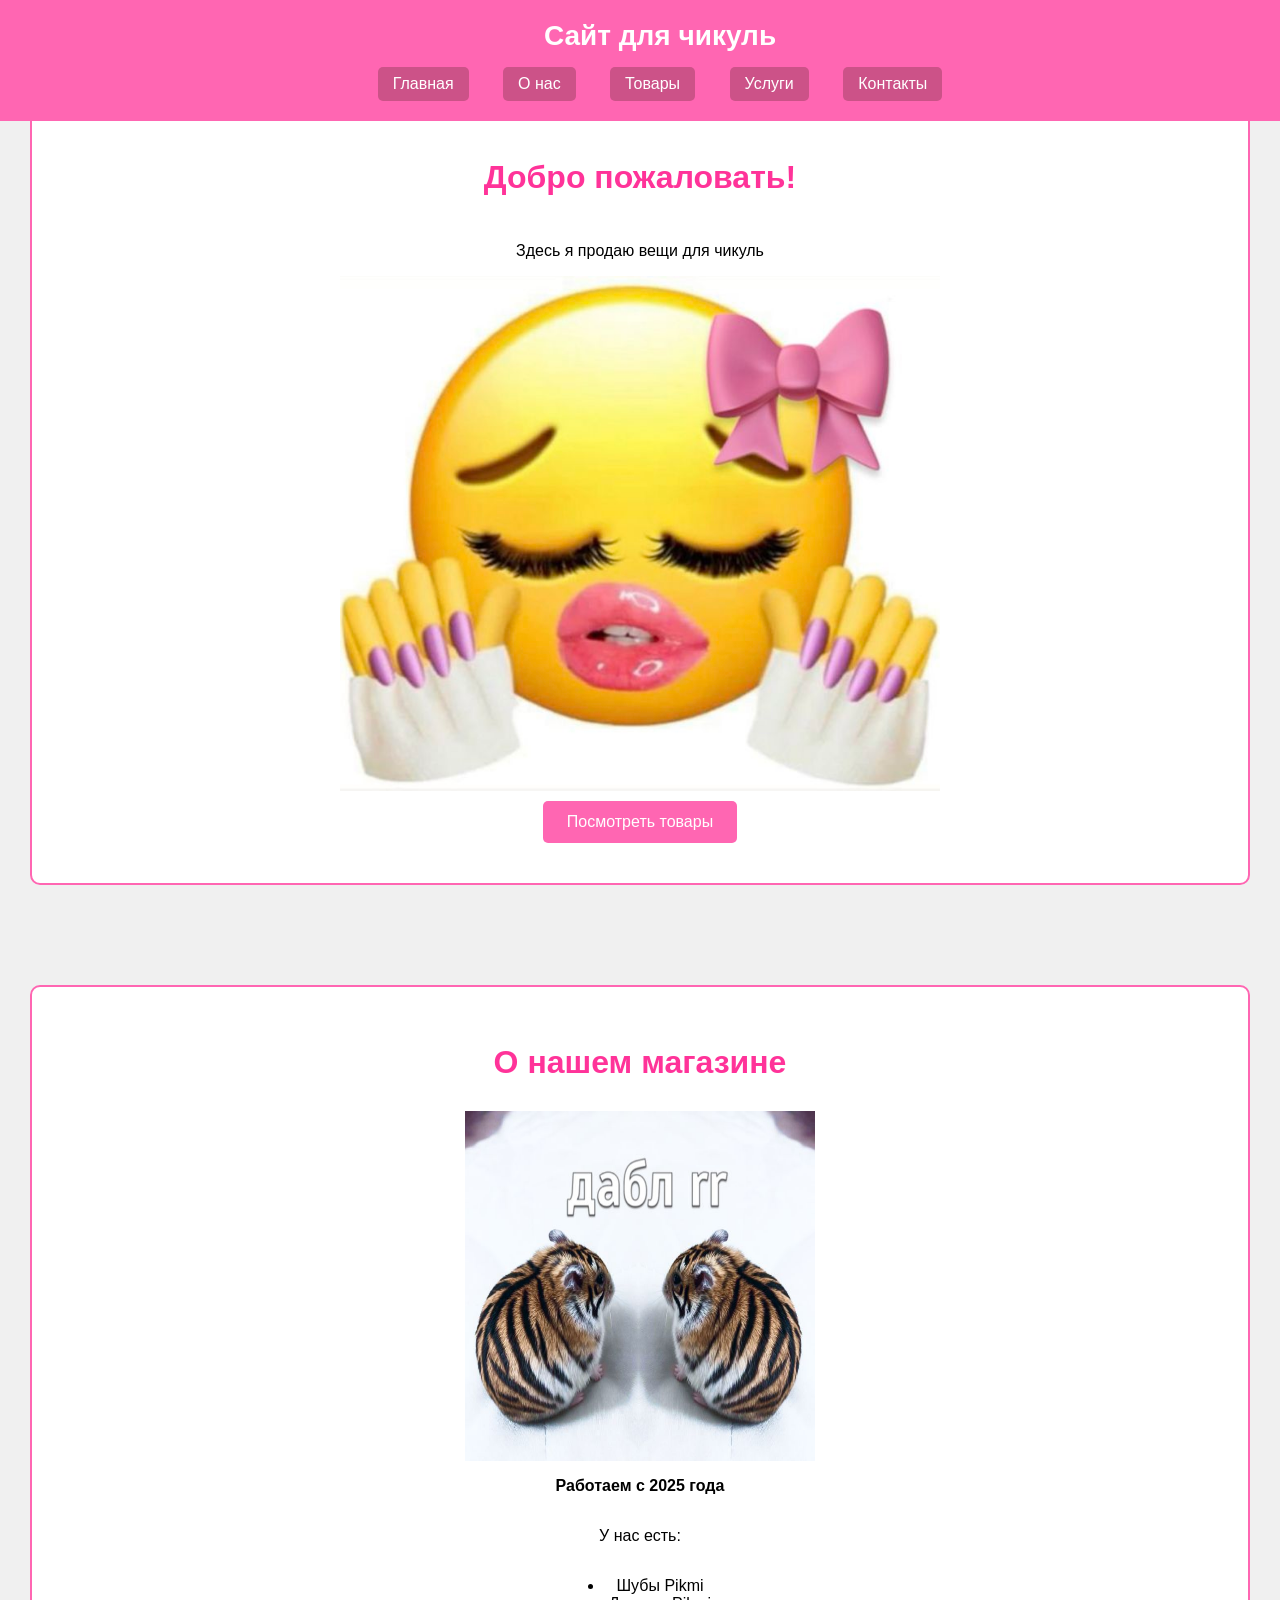
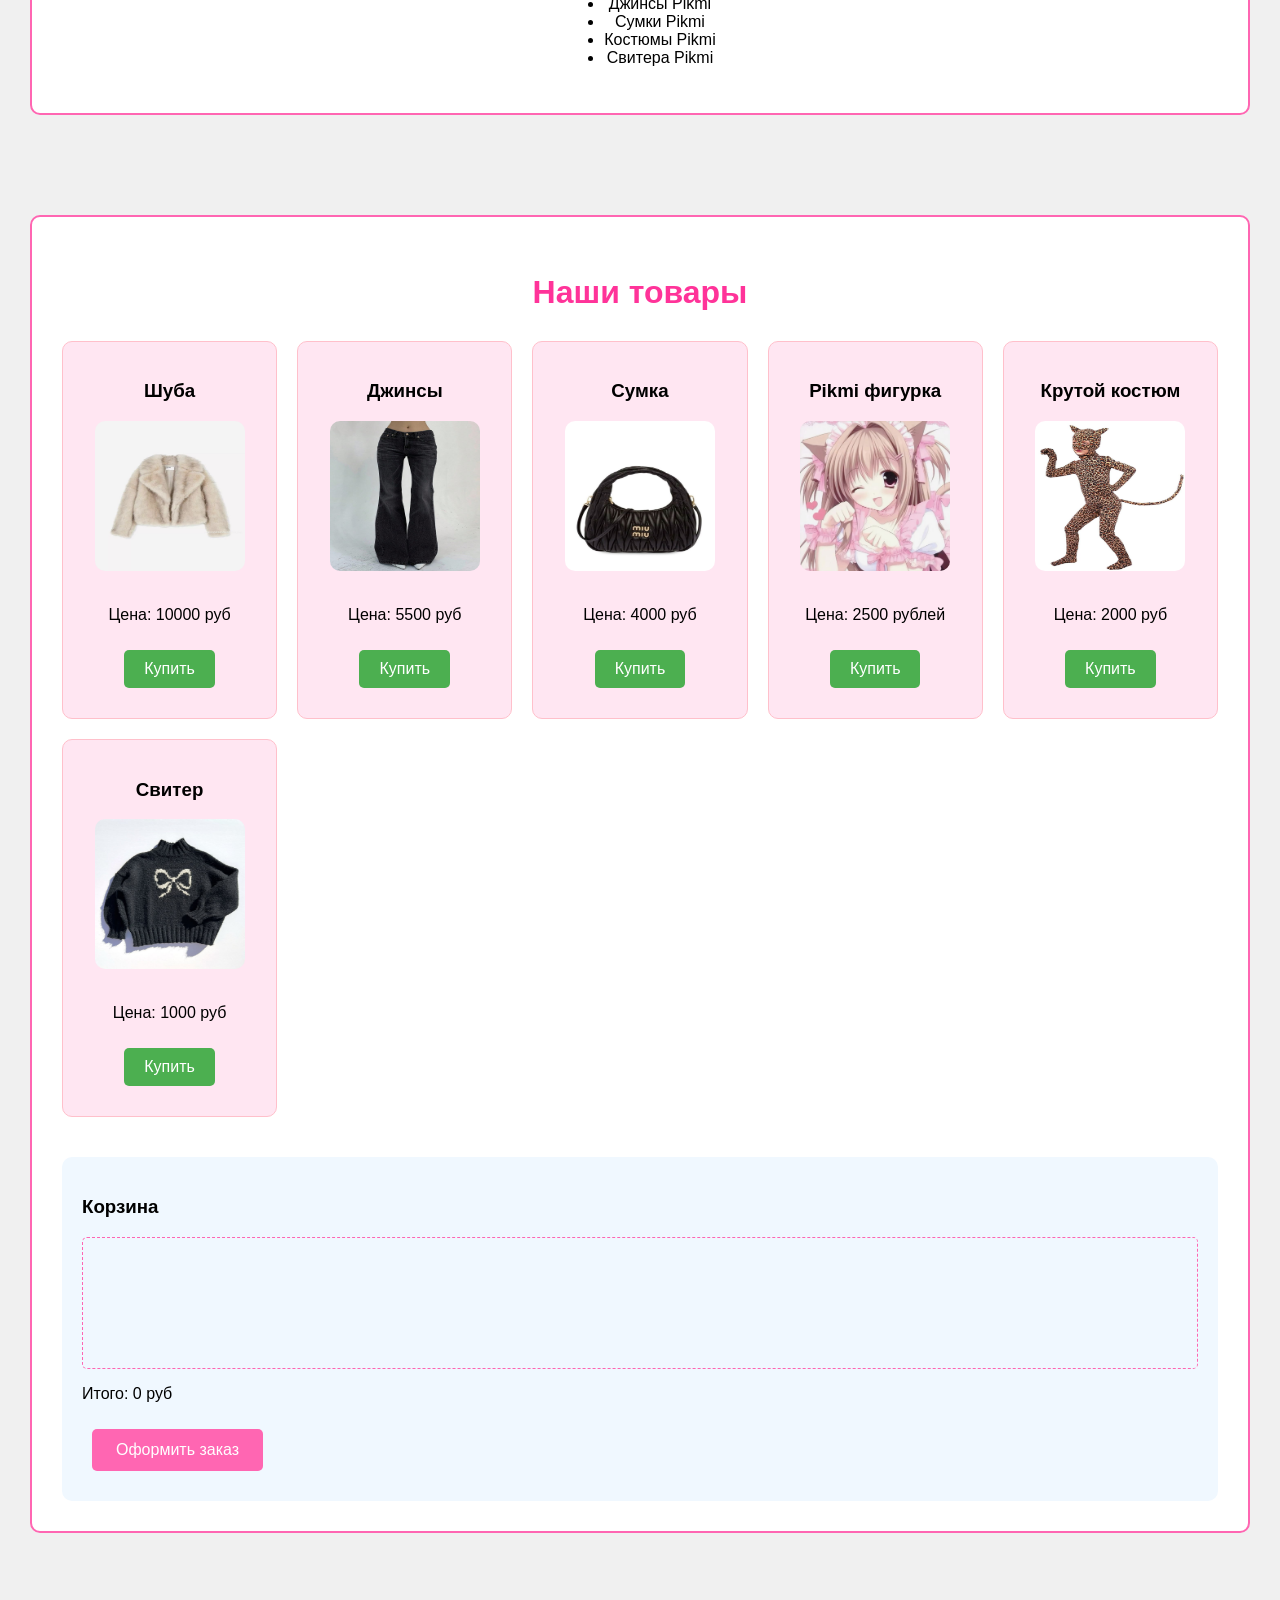
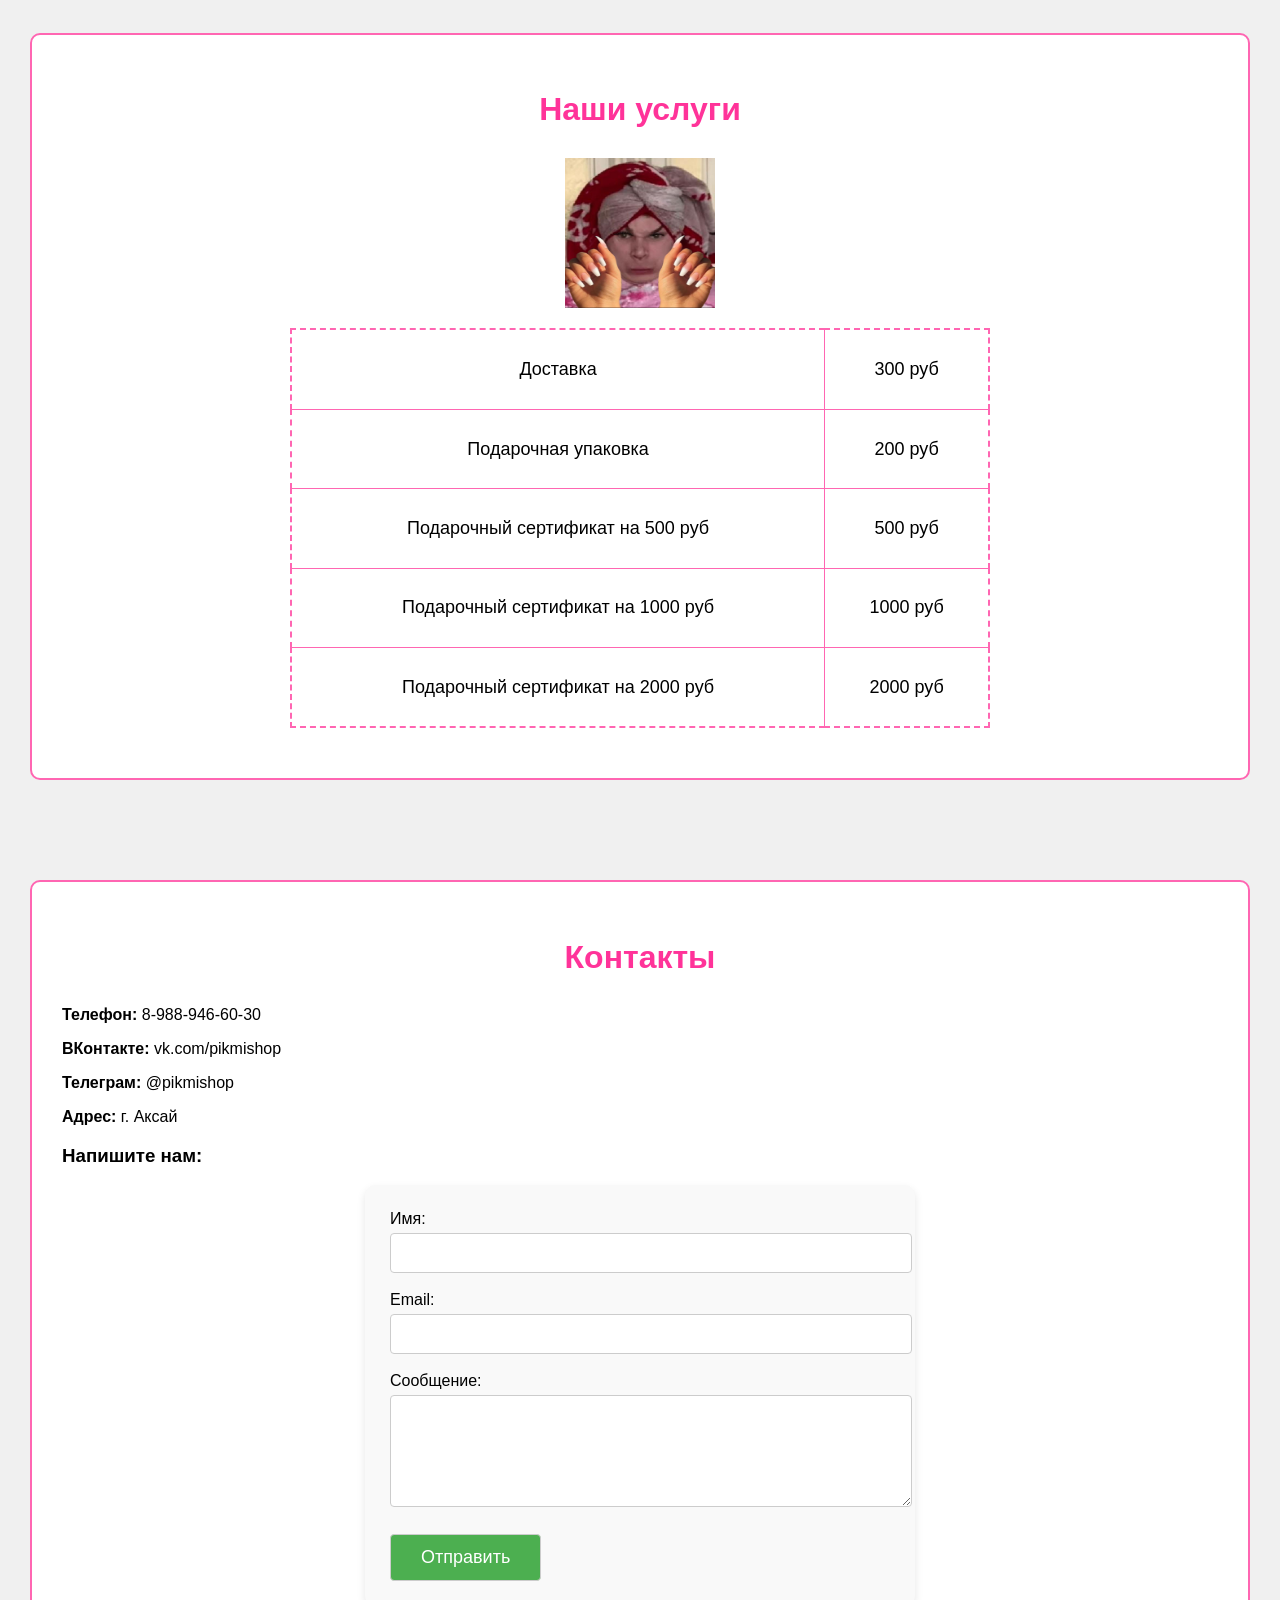
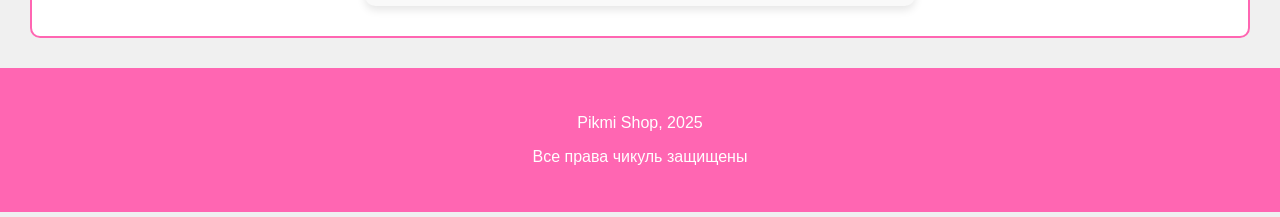
<file: index.html>
<!DOCTYPE html>
<html>
<head>
    <meta charset="UTF-8">
    <title>Pikmi Shop</title>
    <link rel="stylesheet" href="style.css">
</head>
<body>
    <div class="header">
        <h1>Сайт для чикуль</h1>
        <div class="menu">
            <a href="#main">Главная</a>
            <a href="#about">О нас</a>
            <a href="#goods">Товары</a>
            <a href="#services">Услуги</a>
            <a href="#contacts">Контакты</a>
        </div>
    </div>
    <div id="main" class="section">
        <div class="center">
        <h2>Добро пожаловать!</h2>
        <p>Здесь я продаю вещи для чикуль</p>
         <img src="ff.jpg" width="600" alt="">
        <button onclick="scrollToSection('#goods')">Посмотреть товары</button>
        </div>
    </div>
    <div id="about" class="section">
        <div class="center">
        <h2>О нашем магазине</h2>
        <img src="дабл rr, viperr, double r, дабл ар, вайперр.jpg" width="350" height="350" >
        <p><b>Работаем с 2025 года</b></p>
        <p>У нас есть:</p>
        <ul>
            <li>Шубы Pikmi</li>
            <li>Джинсы Pikmi</li>
            <li>Сумки Pikmi</li>
            <li>Костюмы Pikmi</li>
            <li>Свитера Pikmi</li>
        </ul>
        </div>
    </div>
    <div id="goods" class="section">
        <h2>Наши товары</h2>
        <div class="products-container">
            <div class="product">
                <h3>Шуба</h3>
              <img src="Без названия.jpg" width="150" height="150" >
                <p>Цена: 10000 руб</p>
                <button class="buy-btn" onclick="addToCart('Шуба', 10000)">Купить</button>
            </div>
            <div class="product">
                <h3>Джинсы</h3>
                <img src="Women's Casual Pocketed Flared Leg Denim Jeans.jpg"width="150" height="150" >
                <p>Цена: 5500 руб</p>
                <button class="buy-btn" onclick="addToCart('Джинсы', 5500)">Купить</button>
            </div>
            <div class="product">
                <h3>Сумка</h3>
                <img src="rr.jpg" width="150" height="150">
                <p>Цена: 4000 руб</p>
                <button class="buy-btn" onclick="addToCart('Сумка', 4000)">Купить</button>
            </div>
            <div class="product">
                <h3>Pikmi фигурка</h3>
                <img src="пикми тянка.jpg" width="150" height="150">
                <p>Цена: 2500 рублей</p>
                <button class="buy-btn" onclick="addToCart('Фигурка', 2500)">Купить</button>
            </div>
            <div class="product">
                <h3>Крутой костюм</h3>
                  <img src="Gaoin Boys and Girls Spandex Pretty Leopard Costume Kids Animal Bodysuit.jpg" width="150" height="150" >
                <p>Цена: 2000 руб</p>
                <button class="buy-btn" onclick="addToCart('Костюм', 2000)">Купить</button>
            </div>
            <div class="product">
                <h3>Свитер</h3>
                <img src="fghj.jpg" width="150" height="150" >
                <p>Цена: 1000 руб</p>
                <button class="buy-btn" onclick="addToCart('Свитер', 1000)">Купить</button>
            </div>
        </div>
        <div class="cart-section">
            <h3>Корзина</h3>
            <div id="cart"></div>
            <p id="total">Итого: 0 руб</p>
            <button onclick="checkout()">Оформить заказ</button>
        </div>
    </div>
    <div id="services" class="section">
        <h2>Наши услуги</h2>
        <div class="center">
       <img src="я пикми 🫦.jpg" width="150" height="150" >
        </div>
        <table class="tablee">
            <tr>
                <td>Доставка</td>
                <td>300 руб</td>
            </tr>
            <tr>
                <td>Подарочная упаковка</td>
                <td>200 руб</td>
            </tr>
            <tr>
                <td>Подарочный сертификат на 500 руб</td>
                <td>500 руб</td>
            </tr>
            <tr>
                <td>Подарочный сертификат на 1000 руб</td>
                <td>1000 руб</td>
            </tr>
            <tr>
                <td>Подарочный сертификат на 2000 руб</td>
                <td>2000 руб</td>
            </tr>
        </table>
    </div>
    <div id="contacts" class="section">
        <h2>Контакты</h2>
        <p><b>Телефон:</b> 8-988-946-60-30</p>
        <p><b>ВКонтакте:</b> vk.com/pikmishop</p>
        <p><b>Телеграм:</b> @pikmishop</p>
        <p><b>Адрес:</b> г. Аксай</p>
        
        <h3>Напишите нам:</h3>
        <form id="contactForm">
            Имя: <input type="text" id="name" required><br><br>
            Email: <input type="email" id="email" required><br><br>
            Сообщение: <br>
            <textarea id="message" rows="5" cols="40" required></textarea><br><br>
            <input type="submit" value="Отправить">
        </form>
    </div>
    <div class="footer">
        <p>Pikmi Shop, 2025</p>
        <p>Все права чикуль защищены</p>
    </div>    
</body>
</html>
</file>
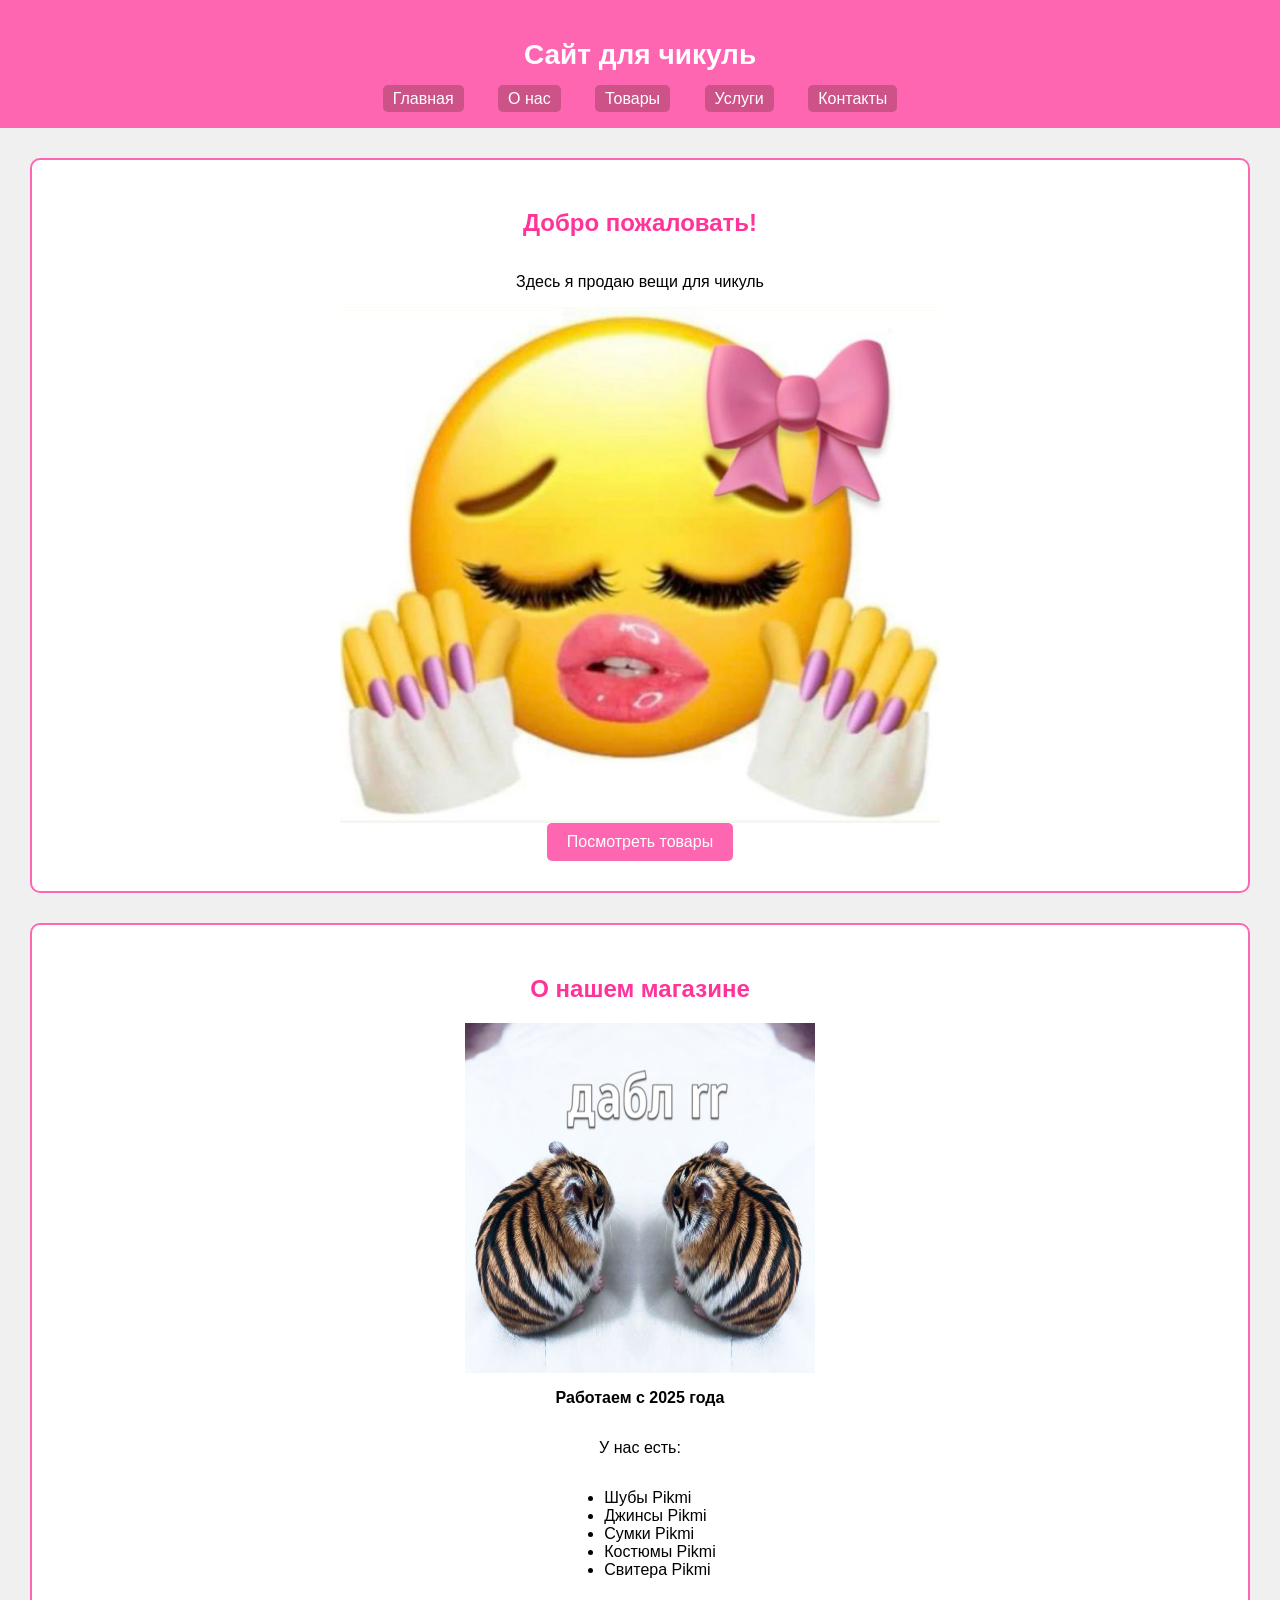
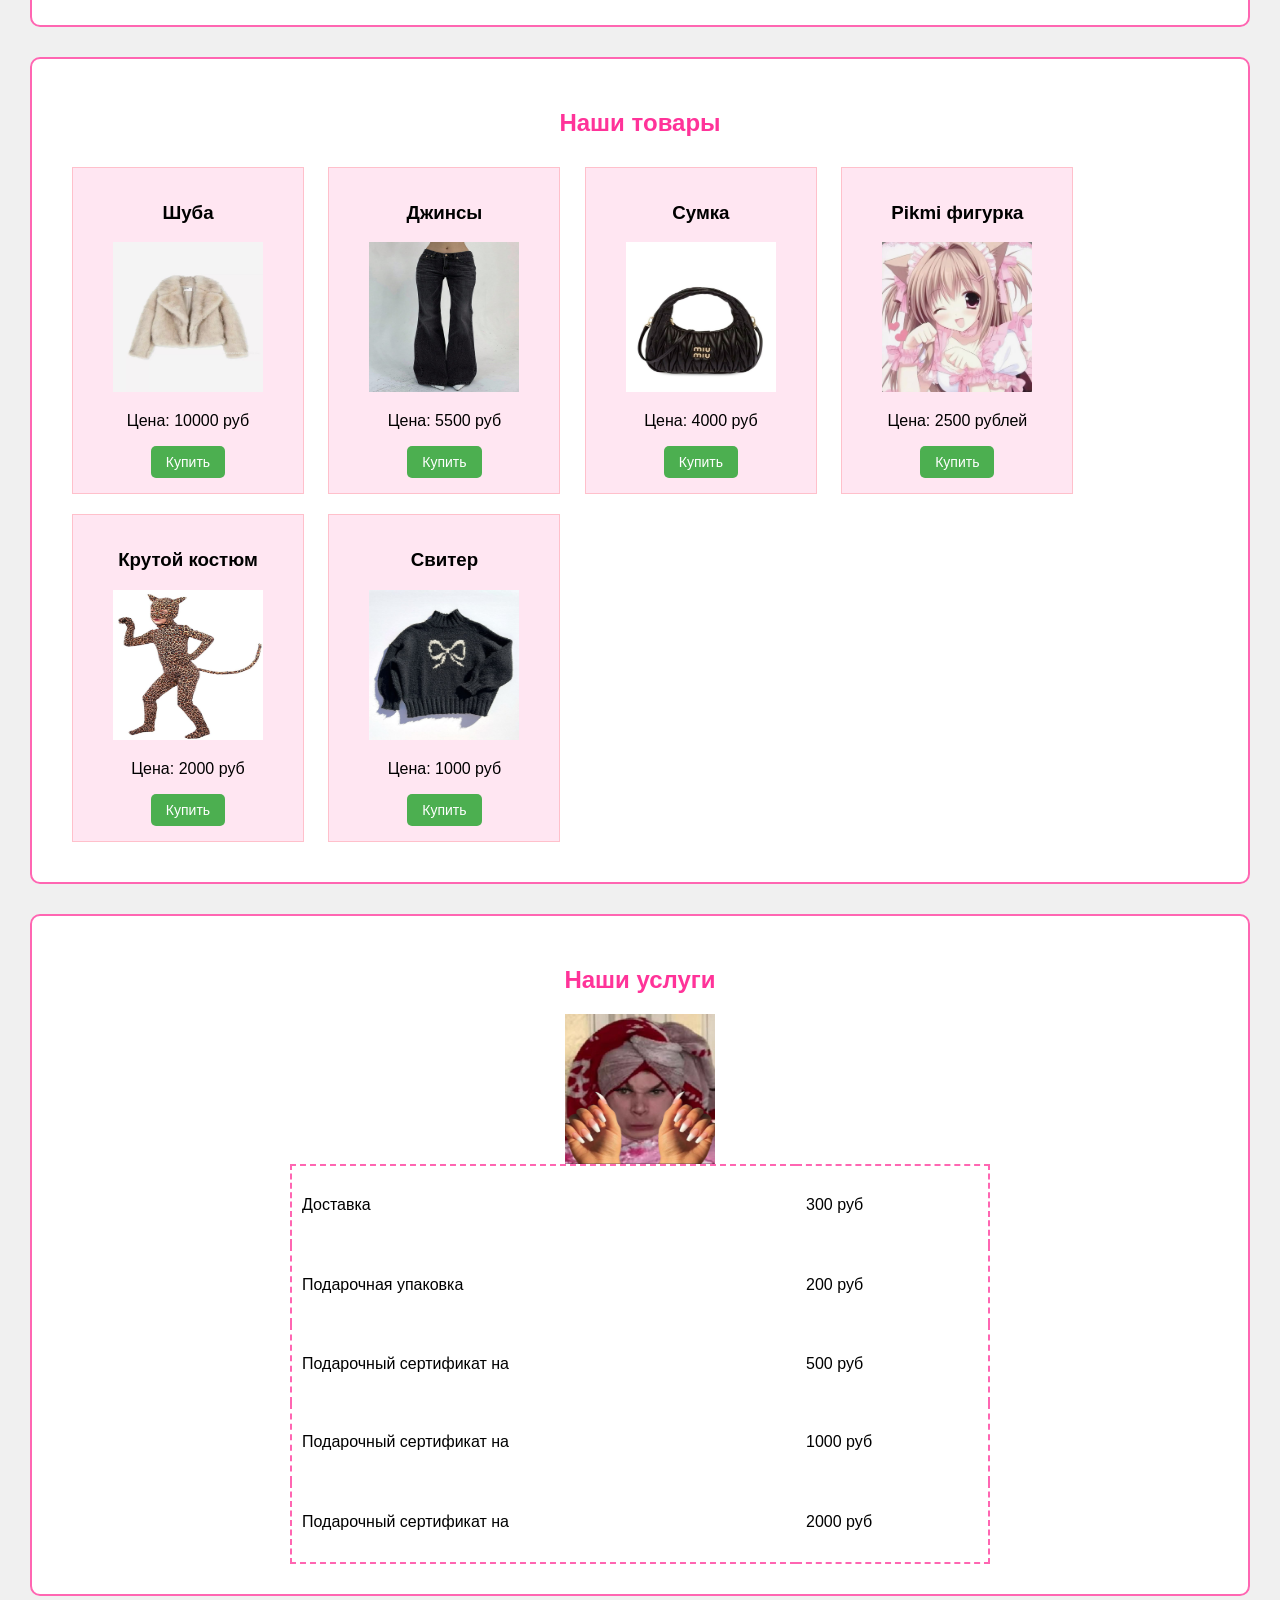
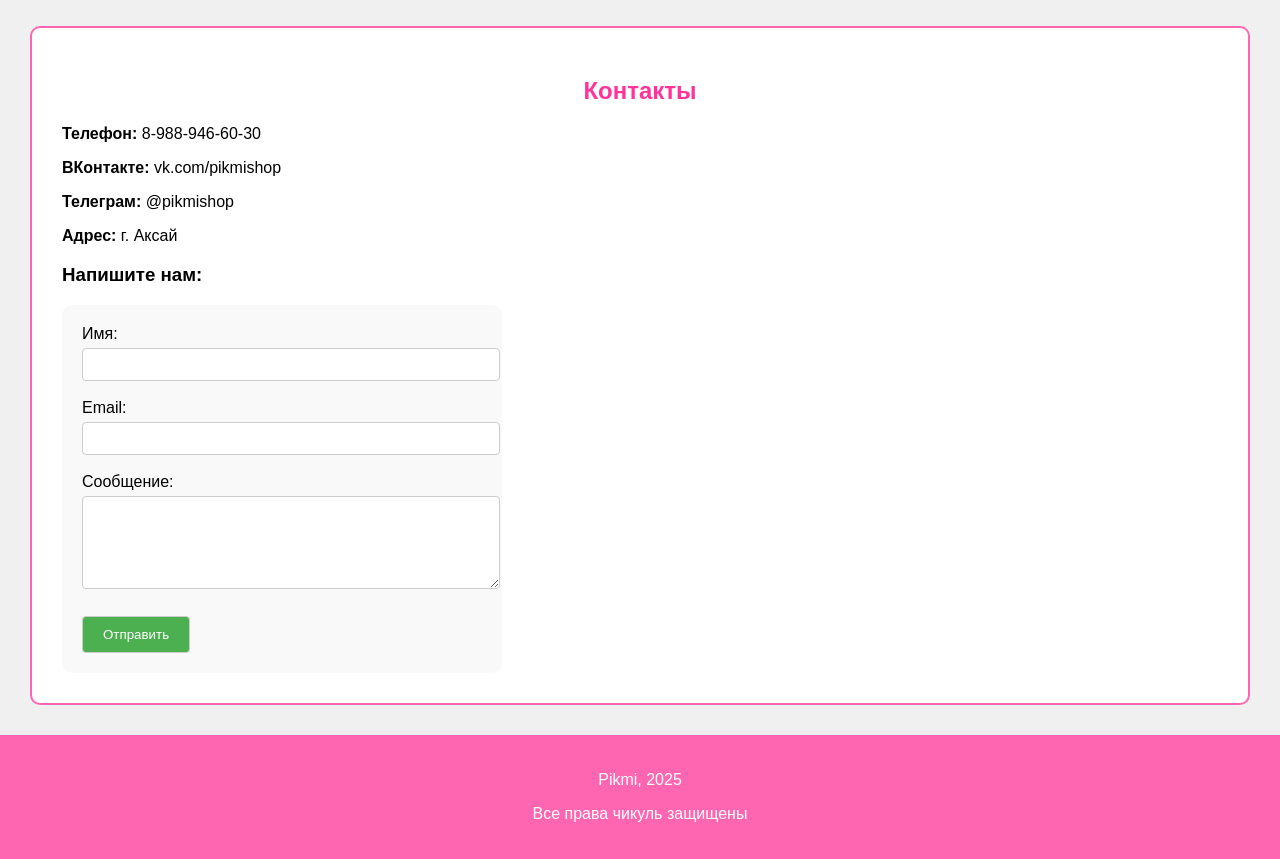
<file: docker-flask/index.html>
<!DOCTYPE html>
<html>
<head>
    <title>Pikmi</title>
    <link rel="stylesheet" href="style.css">
</head>
<body>
    <div class="header">
        <h1>Сайт для чикуль</h1>
        <div class="menu">
            <a href="#main">Главная</a>
            <a href="#about">О нас</a>
            <a href="#goods">Товары</a>
            <a href="#services">Услуги</a>
            <a href="#contacts">Контакты</a>
        </div>
    </div>
    <div id="main" class="section">
        <div class="center">
        <h2>Добро пожаловать!</h2>
        <p>Здесь я продаю вещи для чикуль</p>
        <img src="ff.jpg" width="600" alt="">
        <button>Посмотреть товары</button>
        </div>
    </div>
    <div id="about" class="section">
        <div class="center">
        <h2>О нашем магазине</h2>
          <img src="дабл rr, viperr, double r, дабл ар, вайперр.jpg" width="350" height="350" >
        <p><b>Работаем с 2025 года</b></p>
        <p>У нас есть:</p>
        <ul>
            <li>Шубы Pikmi</li>
            <li>Джинсы Pikmi</li>
            <li>Сумки Pikmi</li>
            <li>Костюмы Pikmi</li>
            <li> Свитера Pikmi</li>
        </ul>
        </div>
    </div>
    <div id="goods" class="section">
        <h2>Наши товары</h2>
        <div class="product">
            <h3>Шуба</h3>
            <img src="Без названия.jpg" width="150" height="150" >
            <p>Цена: 10000 руб</p>
            <button class="buy-btn">Купить</button>
        </div>
        <div class="product">
            <h3>Джинсы</h3>
            <img src="Women's Casual Pocketed Flared Leg Denim Jeans.jpg"width="150" height="150" >
            <p>Цена: 5500 руб</p>
            <button class="buy-btn">Купить</button>
        </div>
        <div class="product">
            <h3>Сумка</h3>
            <img src="rr.jpg" width="150" height="150">
            <p>Цена: 4000 руб</p>
            <button class="buy-btn">Купить</button>
        </div>
        <div class="product">
            <h3>Pikmi фигурка</h3>
            <img src="пикми тянка.jpg" width="150" height="150">
            <p>Цена: 2500 рублей</p>
            <button class="buy-btn">Купить</button>
        </div>
        <div class="product">
            <h3>Крутой костюм</h3>
            <img src="Gaoin Boys and Girls Spandex Pretty Leopard Costume Kids Animal Bodysuit.jpg" width="150" height="150" >
            <p>Цена: 2000 руб</p>
            <button class="buy-btn">Купить</button>
        </div>
        <div class="product">
            <h3>Свитер</h3>
            <img src="fghj.jpg" width="150" height="150" >
            <p>Цена: 1000 руб</p>
            <button class="buy-btn">Купить</button>
        </div>
    </div>
    <div id="services" class="section">
        <h2>Наши услуги</h2>
        <div class="center">
        <img src="я пикми 🫦.jpg" width="150" height="150" >
        </div>
        <table class="tablee">
            <tr>
                <td>Доставка</td>
                <td>300 руб</td>
            </tr>
            <tr>
                <td>Подарочная упаковка</td>
                <td>200 руб</td>
            </tr>
            <tr>
                <td>Подарочный сертификат на</td>
                <td>500 руб</td>
            </tr>
            <tr>
                <td>Подарочный сертификат на</td>
                <td>1000 руб</td>
            </tr><tr>
                <td>Подарочный сертификат на</td>
                <td>2000 руб</td>
            </tr>
        </table>
    </div>
    <div id="contacts" class="section">
        <h2>Контакты</h2>
        <p><b>Телефон:</b> 8-988-946-60-30</p>
        <p><b>ВКонтакте:</b> vk.com/pikmishop</p>
        <p><b>Телеграм:</b> @pikmishop</p>
        <p><b>Адрес:</b> г. Аксай</p>
        
        <h3>Напишите нам:</h3>
        <form>
            Имя: <input type="text"><br><br>
            Email: <input type="text"><br><br>
            Сообщение: <br>
            <textarea rows="5" cols="40"></textarea><br><br>
            <input type="submit" value="Отправить">
        </form>
    </div>
    <div class="footer">
        <p> Pikmi, 2025</p>
        <p>Все права чикуль защищены</p>
    </div>
</body>
</html>
</file>
<file: style.css>
body {
    font-family: Arial, sans-serif;
    background-color: #f0f0f0;
    margin: 0;
    padding: 0;
}

.header {
    background-color: #ff66b2;
    padding: 20px;
    text-align: center;
    position: fixed;
    width: 100%;
    top: 0;
    z-index: 1000;
}

.header h1 {
    color: white;
    font-size: 28px;
    margin: 0;
}

.menu {
    margin-top: 15px;
}

.menu a {
    color: white;
    text-decoration: none;
    margin: 0 15px;
    padding: 8px 15px;
    background-color: #cc5288;
    border-radius: 5px;
    transition: all 0.3s ease;
    display: inline-block;
}

.menu a:hover, .menu a.active {
    background-color: #ff3399;
    transform: translateY(-2px);
    box-shadow: 0 4px 8px rgba(0,0,0,0.2);
}

.section {
    background-color: white;
    margin: 100px 30px 30px;
    padding: 30px;
    border-radius: 10px;
    border: 2px solid #ff66b2;
    min-height: 500px;
}

.center {
    display: flex;
    flex-direction: column; 
    align-items: center; 
    justify-content: center; 
    text-align: center;
}

h2 {
    color: #ff3399;
    text-align: center;
    font-size: 32px;
    margin-bottom: 30px;
}

.products-container {
    display: grid;
    grid-template-columns: repeat(auto-fill, minmax(200px, 1fr));
    gap: 20px;
    margin-bottom: 40px;
}

.product {
    background-color: #ffe6f2;
    padding: 20px;
    border-radius: 10px;
    text-align: center;
    transition: all 0.3s ease;
    border: 1px solid pink;
}

.product:hover {
    transform: translateY(-5px);
    box-shadow: 0 5px 15px rgba(255,102,178,0.3);
}

.product img {
    border-radius: 10px;
    margin-bottom: 15px;
}

.tablee {
    border: 2px dashed #ff66b2;
    height: 400px;
    width: 700px;
    margin: 20px auto;
    border-collapse: collapse;
}

.tablee td {
    padding: 15px;
    border: 1px solid #ff66b2;
    text-align: center;
    font-size: 18px;
}

button {
    background-color: #ff66b2;
    color: white;
    padding: 12px 24px;
    border: none;
    border-radius: 5px;
    font-size: 16px;
    cursor: pointer;
    transition: all 0.3s ease;
    margin: 10px;
}

button:hover {
    background-color: #ff3399;
    transform: scale(1.05);
}

.buy-btn {
    background-color: #4CAF50;
    padding: 10px 20px;
    font-size: 16px;
}

.buy-btn:hover {
    background-color: #45a049;
}

form {
    background-color: #f9f9f9;
    padding: 25px;
    border-radius: 10px;
    max-width: 500px;
    margin: 0 auto;
    box-shadow: 0 4px 8px rgba(0,0,0,0.1);
}

input, textarea {
    width: 100%;
    padding: 10px;
    margin-top: 5px;
    border: 1px solid #ccc;
    border-radius: 4px;
    font-size: 16px;
}

input[type="submit"] {
    background-color: #4CAF50;
    color: white;
    width: auto;
    padding: 12px 30px;
    font-size: 18px;
}

input[type="submit"]:hover {
    background-color: #45a049;
}

.footer {
    background-color: #ff66b2;
    color: white;
    text-align: center;
    padding: 30px;
    margin-top: 30px;
}

.cart-section {
    background-color: #f0f8ff;
    padding: 20px;
    border-radius: 10px;
    margin-top: 40px;
}

#cart {
    min-height: 100px;
    border: 1px dashed #ff66b2;
    padding: 15px;
    margin: 15px 0;
    border-radius: 5px;
}

@keyframes blink {
    0%, 100% { 
        opacity: 1; 
    }
    50% { 
        opacity: 0.5; 
    }
}

.header h1 {
    animation: blink 2s infinite;
}

/* Адаптивность */
@media (max-width: 768px) {
    .menu a {
        display: block;
        margin: 10px auto;
        width: 200px;
    }
    
    .products-container {
        grid-template-columns: repeat(2, 1fr);
    }
    
    .tablee {
        width: 100%;
        height: auto;
    }
    
    .section {
        margin: 120px 15px 15px;
        padding: 20px;
    }
}
</file>
<file: docker-flask/style.css>
body {
    font-family: Arial;
    background-color: #f0f0f0;
    margin: 0;
    padding: 0;
}
.header {
    background-color: #ff66b2;
    padding: 20px;
    text-align: center;
}
.header h1 {
    color: white;
    font-size: 28px;
}
.menu {
    margin-top: 15px;
}
.menu a {
    color: white;
    text-decoration: none;
    margin: 0 15px;
    padding: 5px 10px;
    background-color: #cc5288;
    border-radius: 5px;
}
.menu a:hover {
    background-color: #ff3399;
    text-decoration: underline;
}
.section {
    background-color: white;
    margin: 30px;
    padding: 30px;
    border-radius: 10px;
    border: 2px solid #ff66b2;
}
.center{
    display: flex;
    flex-direction: column; 
    align-items: center; 
    justify-content: center; 
}
h2 {
    color: #ff3399;
    text-align: center;
}
.product {
    display: inline-block;
    width: 200px;
    margin: 10px;
    padding: 15px;
    background-color: #ffe6f2;
    border: 1px solid pink;
    text-align: center;
    vertical-align: top;
}
.tablee{
   border: 2px dashed #ff66b2;
   height: 400px;
   width: 700px;
}
button {
    background-color: #ff66b2;
    color: white;
    padding: 10px 20px;
    border: none;
    border-radius: 5px;
    font-size: 16px;
    cursor: pointer;
}
button:hover {
    background-color: #ff3399;
    transform: scale(1.1);
}
.buy-btn {
    background-color: #4CAF50;
    padding: 8px 15px;
    font-size: 14px;
}
.buy-btn:hover {
    background-color: #45a049;
}
table {
    margin: 0 auto;
    border-collapse: collapse;
}
td {
    padding: 10px;
}
form {
    background-color: #f9f9f9;
    padding: 20px;
    border-radius: 10px;
    max-width: 400px;
}
input, textarea {
    width: 100%;
    padding: 8px;
    margin-top: 5px;
    border: 1px solid #ccc;
    border-radius: 4px;
}
input[type="submit"] {
    background-color: #4CAF50;
    color: white;
    width: auto;
    padding: 10px 20px;
}
.footer {
    background-color:#ff66b2;
    color: white;
    text-align: center;
    padding: 20px;
    margin-top: 30px;
}
@keyframes blink {
    0%, 100% { 
        opacity: 1; 
    }
    50% { 
        opacity: 0.5; 
    }
}
.header h1 {
    animation: blink 2s infinite;
}
</file>
